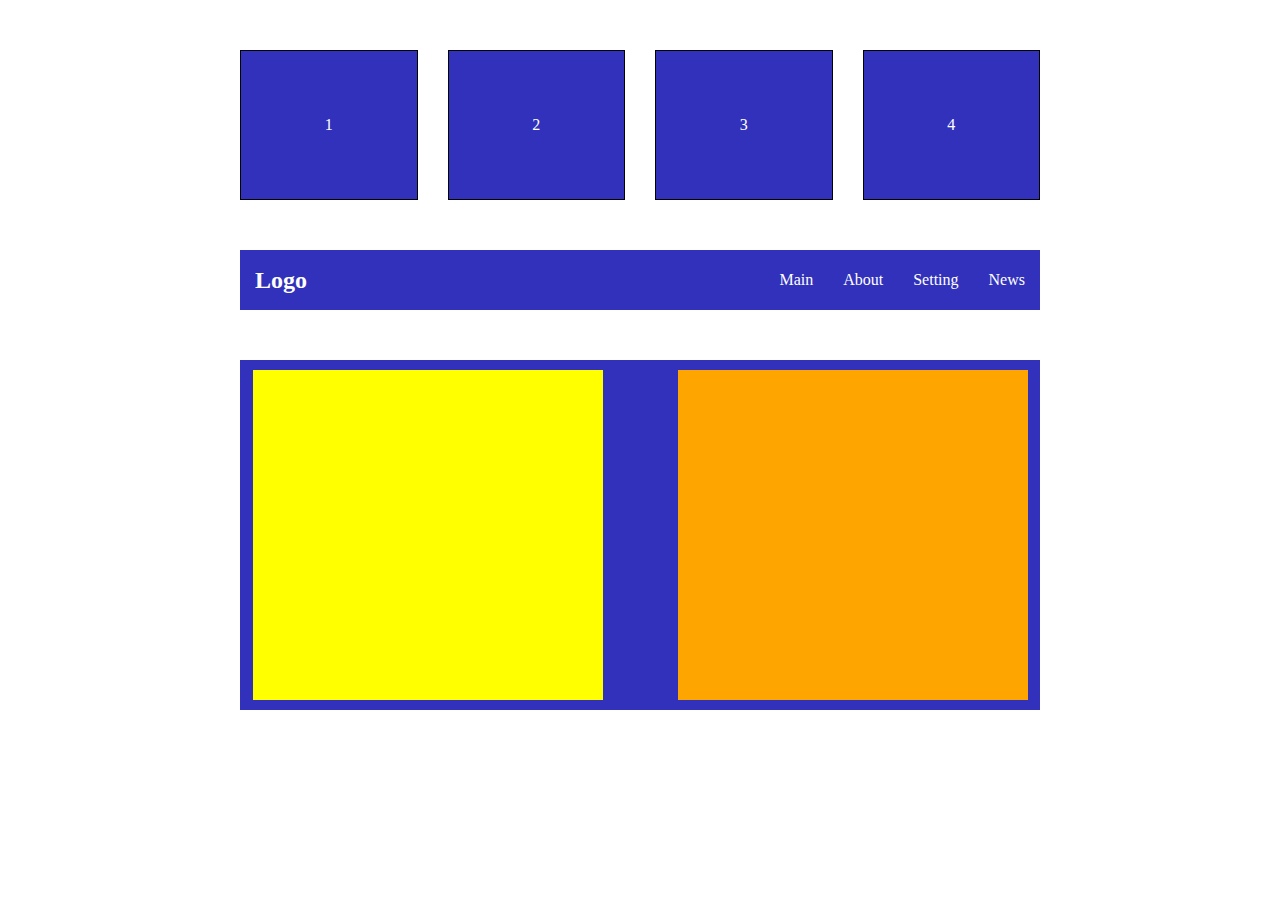
<file: index.html>
<!DOCTYPE html>
<html lang="en">
<head>
    <meta charset="UTF-8">
    <meta name="viewport" content="width=device-width, initial-scale=1.0">
    <title>Document</title>
    <link rel="stylesheet" href="style.css">
</head>
<body>
    <div class="container">
        <div class="box">1</div>
        <div class="box">2</div>
        <div class="box">3</div>
        <div class="box">4</div>
    </div>

    <header>
        <h2>Logo</h2>
        <ul>
            <li>Main</li>
            <li>About</li>
            <li>Setting</li>
            <li>News</li>
        </ul>
    </header>

    <div class="parent">
        <div class="box1"></div>
        <div class="box1 box2"></div>
    </div>
</body>
</html>
</file>
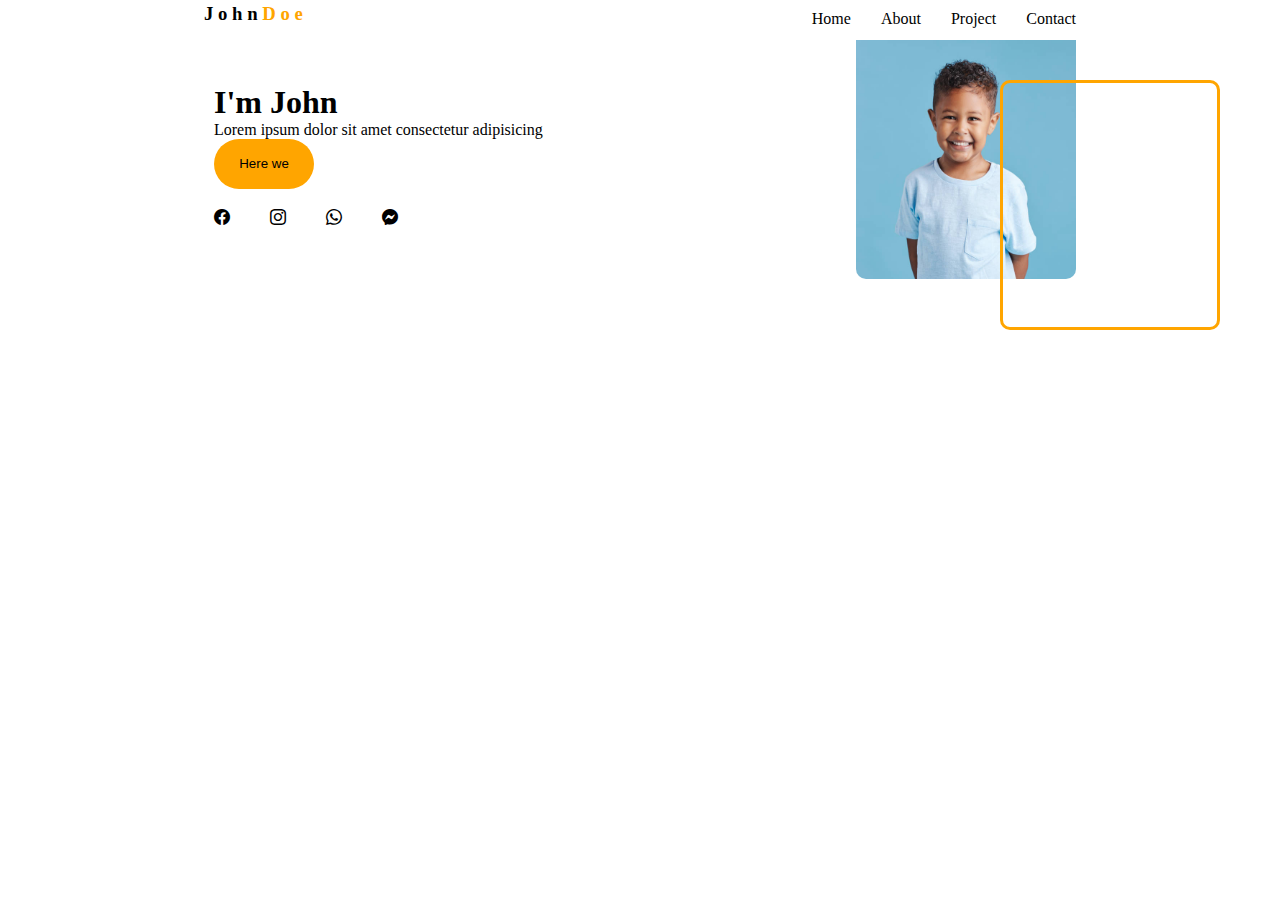
<file: test.html>
<!DOCTYPE html>
<html lang="en">
<head>
    <meta charset="UTF-8">
    <meta name="viewport" content="width=device-width, initial-scale=1.0">
    <title>Document</title>
    <link rel="stylesheet" href="test.css">
    <link href="https://cdn.jsdelivr.net/npm/bootstrap@5.3.2/dist/css/bootstrap.min.css" rel="stylesheet" integrity="sha384-T3c6CoIi6uLrA9TneNEoa7RxnatzjcDSCmG1MXxSR1GAsXEV/Dwwykc2MPK8M2HN" crossorigin="anonymous">
    <script src="https://cdn.jsdelivr.net/npm/bootstrap@5.3.2/dist/js/bootstrap.bundle.min.js" integrity="sha384-C6RzsynM9kWDrMNeT87bh95OGNyZPhcTNXj1NW7RuBCsyN/o0jlpcV8Qyq46cDfL" crossorigin="anonymous"></script>
    <link rel="stylesheet" href="https://cdn.jsdelivr.net/npm/bootstrap-icons@1.11.1/font/bootstrap-icons.css">
</head>
<body>
    <div class="container">
        <header>
            <h3>J o h n <span>D o e</span></h3>
        <ul>
            <li>Home</li>
            <li>About</li>
            <li>Project</li>
            <li>Contact</li>
        </ul>
        </header>
        <div class="main">
            <div class="main1">
                <h1>I'm John</h1>
                <p>Lorem ipsum dolor sit amet consectetur adipisicing</p>
                <button>Here we</button>
                <div class="icons">
                    <i class="bi bi-facebook"></i>
                    <i class="bi bi-instagram"></i>
                    <i class="bi bi-whatsapp"></i>
                    <i class="bi bi-messenger"></i>
                </div>
            </div>
            <div class="main2">
                <img src="./istockphoto-1399611777-612x612.jpg">
                <div class="box"></div>
            </div>
        </div>
        
    </div>
</body>
</html>
</file>
<file: style.css>
*{
    margin: 0;
    padding: 0;
    box-sizing: border-box;
}

.container{
    width: 800px;
    margin: auto;
    margin-top: 50px;
    display: flex;
    align-items: center;
    justify-content: space-around;
    gap: 30px;
}

.box{
    width: 300px;
    height: 150px;
    background-color: rgb(49, 49, 187);
    border: 1px solid black;
    color: white;
    display: flex;
    align-items: center;
    justify-content: center;
}

header{
    width: 800px;
    height: 60px;
    margin: auto;
    margin-top: 50px;
    padding: 0 15px;
    background-color: rgb(49, 49, 187);
    color: white;
    display: flex;
    align-items: center;
    justify-content: space-between;
}

ul {
    gap: 30px;
    display: flex;
    align-items: center;
    justify-content: space-between;
    text-decoration: none;
    list-style: none;
}

.parent{
    width: 800px;
    height: 350px;
    margin: auto;
    margin-top: 50px;
    margin-bottom: 50px;
    padding: 10px;
    gap: 70px;
    background-color: rgb(49, 49, 187);
    display: flex;
    align-items: center;
    justify-content: space-around;
}

.box1{
    width: 350px;
    height: 330px;
    background-color: yellow;
}
.box2{
    background-color: orange;

}
</file>
<file: test.css>
*{
    margin: 0;
    padding: 0;
    box-sizing: border-box;
}

.container{
    width: 1000px;
    padding:0 5%;
    margin: auto;
}

header{
    width: 100%;
    display: flex;
    align-items: center;
    justify-content: space-between;
}
span{
    color: orange;
}

ul {
    padding-top: 10px;
    gap: 30px;
    display: flex;
    align-items: center;
    justify-content: space-between;
    text-decoration: none;
    list-style: none;
}

.main{
    width: 100%;
    display: flex;
    align-items: center;
    justify-content: space-between;
}

.main1{
    width: 50%;
    padding: 10px;
}

.main1 button{
    width: 100px;
    height: 50px;
    background-color: orange;
    border: none;
    border-radius: 40px;
}

img{
    width: 220px;
    height: 250px;
    padding-top: 5%;
    border-radius: 10px;
    position: relative;
    top: 1px;
}

.icons{
    margin-top: 20px;
    display: flex;
    gap: 40px;
}

.box{
    width: 220px;
    height: 250px;
    border: 3px solid orange;
    border-radius: 10px;
    position: absolute;
    top: 80px;
    right: 60px;
}
</file>
